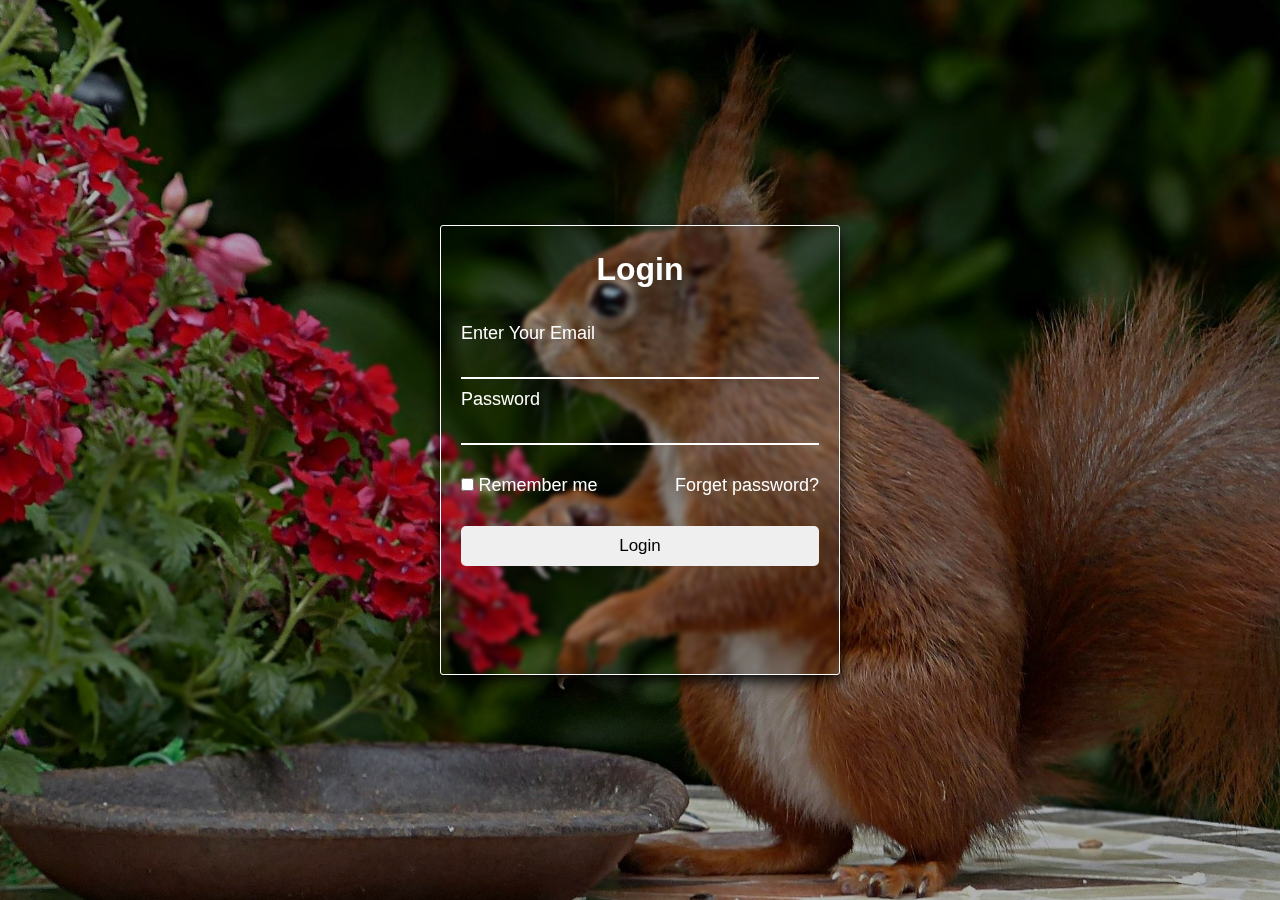
<file: login.html>
<!DOCTYPE html>
<html lang="en">
<head>
    <meta charset="UTF-8">
    <meta name="viewport" content="width=device-width, initial-scale=1.0">
    <title>Document</title>
    <link rel="stylesheet" href="style2.css">
    <link rel="stylesheet" href="https://cdnjs.cloudflare.com/ajax/libs/font-awesome/6.7.1/css/all.min.css" integrity="sha512-5Hs3dF2AEPkpNAR7UiOHba+lRSJNeM2ECkwxUIxC1Q/FLycGTbNapWXB4tP889k5T5Ju8fs4b1P5z/iB4nMfSQ==" crossorigin="anonymous" referrerpolicy="no-referrer" />

</head>
<body>
    <div class="main">
        <div class="login">
            <h1>Login</h1>
            <form>
                <label for="">Enter Your Email</label>
                <input type="text"  class="input" required>
                <label for="">Password</label>
                <input type="password"   class="input" required>
               
            </form>

            <div class="remember">
                <input type="checkbox">
                <label for="" style="font-size: 18px;">Remember me</label>
                <a href="">Forget password?</a>
            </div>

            <button><a href="index.html">Login</a></button>
        </div>

    </div>
 
</body>
</html>
</file>
<file: style2.css>
*{
    padding: 0;
    margin: 0;
    box-sizing: border-box;
    font-family: Arial, Helvetica, sans-serif;
}

body{
    background-image:linear-gradient(rgba(0,0,0,0.3),rgba(0,0,0,0.3)), url(anil.jpeg);
    background-size: cover;
    background-position: center;
    
    display: flex;
    justify-content: center;
    align-items: center;
    height: 100vh;
}


h1{
    text-align: center;
    margin: 10px;
    padding: 5px;
}

.login{
    width: 400px;
    height: 450px;
    display: flex;
    gap: 20px;
    flex-direction: column;
    border: 1px solid white;
    padding: 10px 20px;
    box-shadow: 0 5px 15px black;
    border-radius: 3px;
    color: white;
    backdrop-filter:blur(2px);
}

form label{
    display: block;
    font-size: 18px;
}

input:hover label{
    transform: scale(1.1);
}

.input{
    padding: 8px;
    margin-bottom: 10px;

    width: 100%;
    color: white;
    background-color: transparent;
    outline: none;
    border: none;
    border-bottom: 2px solid white;
    font-size: 15px;
}
.remember a{
    float: right;
    text-decoration: none;
    font-size: 18px;
    color: white;
}

button a{
    padding: 8px;
    font-size: 17px;
    text-decoration: none;
    color: black;
}
button:hover{
    cursor: pointer;
}
button{
    padding: 10px;
    border-radius: 5px;
    border: none;
    margin-top: 10px;
}
</file>
